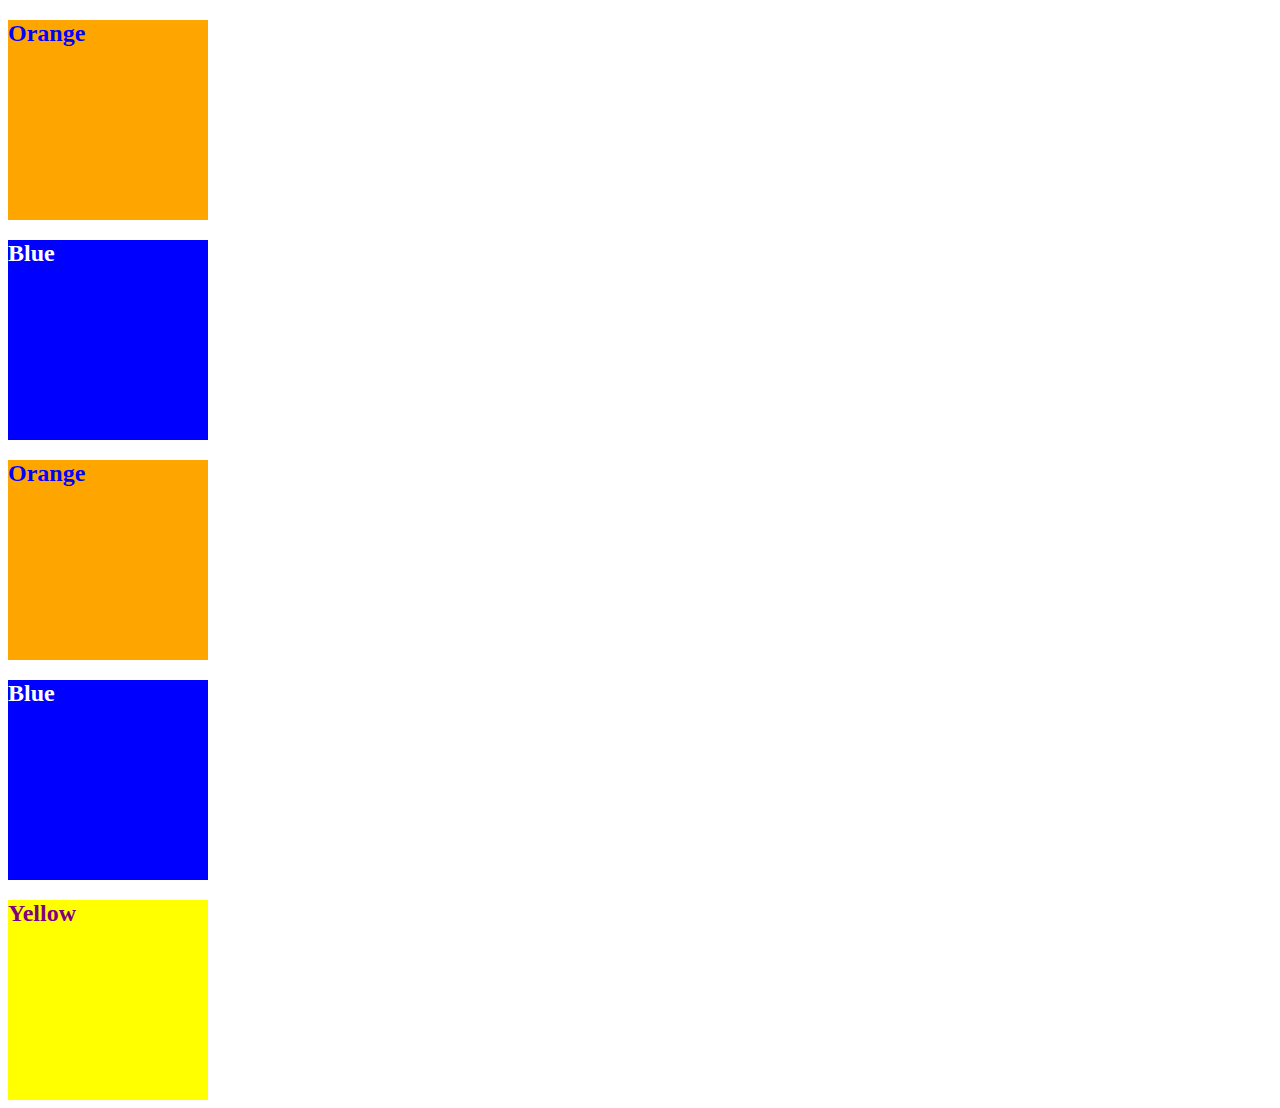
<file: 01-HTML-Git-CSS/01-Activities/09-Ins_CSS-color/index.html>
<!DOCTYPE html>
<html lang="en-US">
  <head>
    <meta charset="UTF-8">
    <meta name="viewport" content="width=device-width, initial-scale=1.0">
    <!-- The href attribute points to the relative path of the stylesheet-->
    <link rel="stylesheet" href="./assets/css/style.css">
    <title>Color</title>
  </head>

  <body>
    <!--Class attributes added for styling -->
    <section class="box box-orange">
      <h2>Orange</h2>
    </section>

    <section class="box box-blue">
      <h2>Blue</h2>
    </section>

    <section class="box box-orange">
      <h2>Orange</h2>
    </section>
   
    <section class="box box-blue">
      <h2>Blue</h2>
    </section>

    <!--id attribute added for styling-->
    <section class="box" id="box-yellow">
      <h2>Yellow</h2>
    </section>
  </body>

</html>
</file>
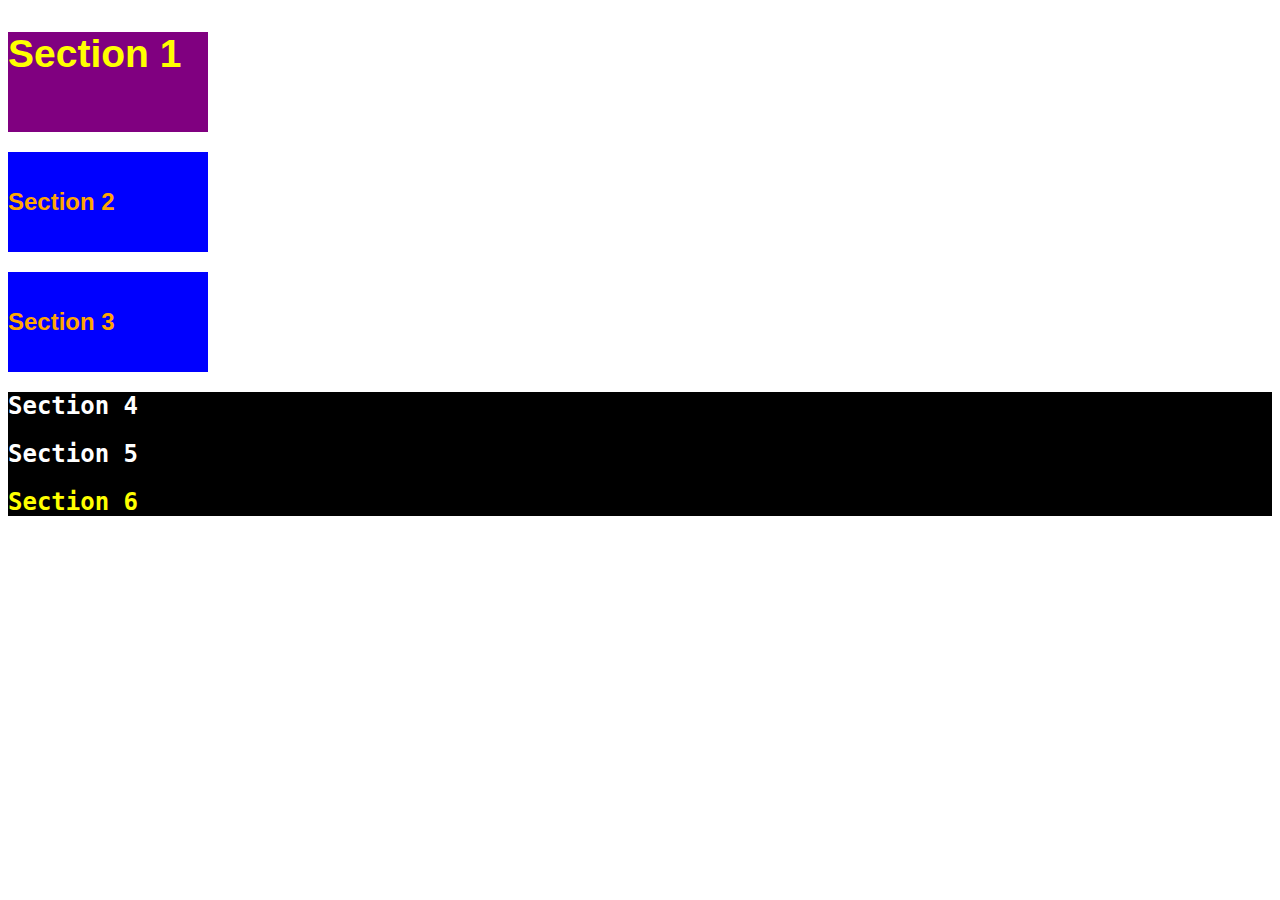
<file: 01-HTML-Git-CSS/01-Activities/11-Ins_CSS-units-font/index.html>
<!DOCTYPE html>
<html lang="en-us">

  <head>
    <meta charset="UTF-8">
    <title>Student Bio</title>
    <link rel="stylesheet" type="text/css" href="./assets/css/style.css">
  </head>

  <body>
    <section class="box" id="section-1">
      <h2>Section 1</h2>
    </section>

    <section class="box section-blue">
      <h2>Section 2</h2>
    </section>

    <section class="box section-blue">
      <h2>Section 3</h2>
    </section>

    <div class="container">
      <section>
        <h2>Section 4</h2>
      </section>
  
      <section>
        <h2>Section 5</h2>
      </section>
  
      <section id="section-6">
        <h2>Section 6</h2>
      </section>
    </div>
  </body>

</html>
</file>
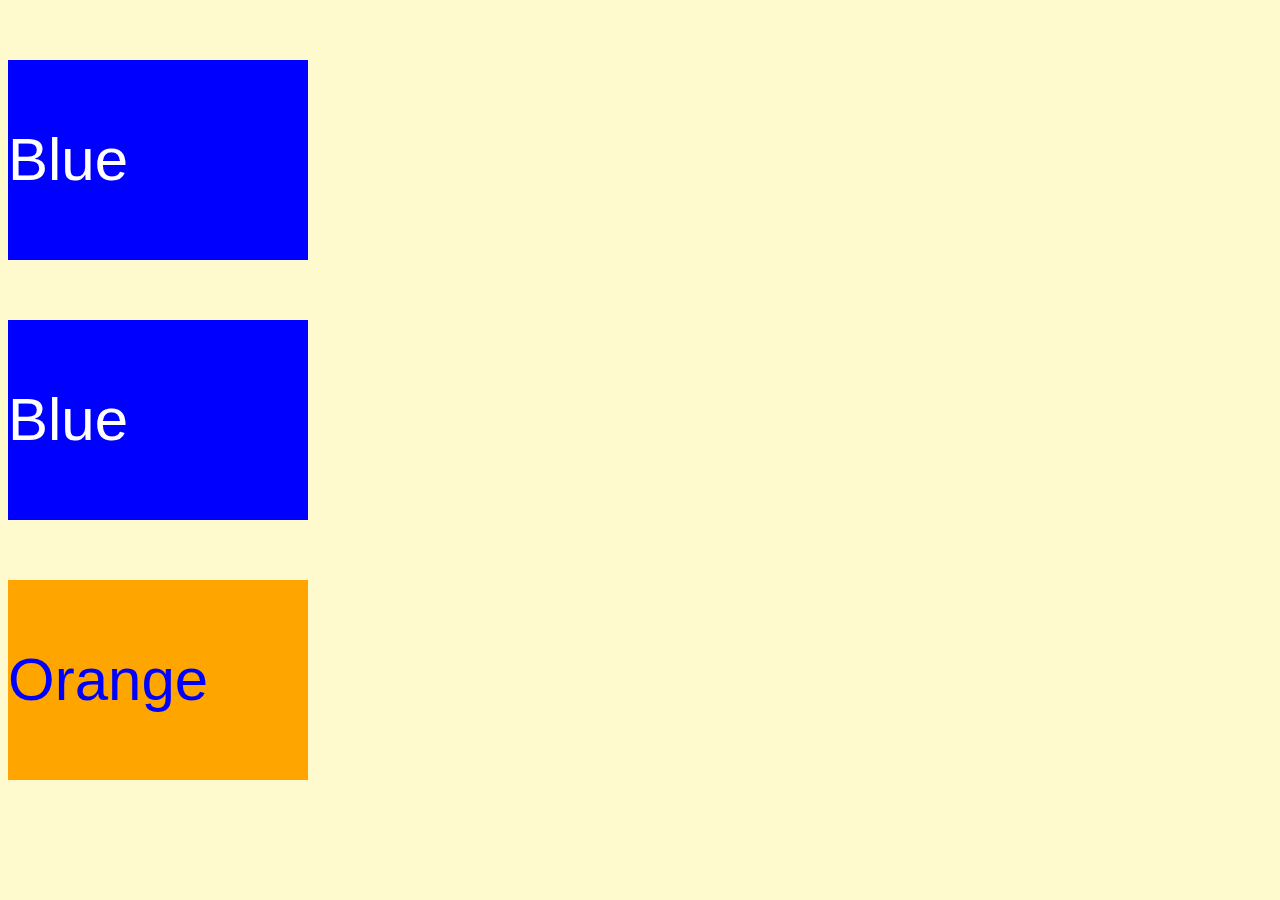
<file: 01-HTML-Git-CSS/01-Activities/13-Ins_CSS-selectors/index.html>
<!DOCTYPE html>
<html lang="en">
  <head>
    <meta charset="UTF-8">
    <meta name="viewport" content="width=device-width, initial-scale=1.0">
    <link rel="stylesheet" type="text/css" href="./assets/css/style.css">
    <title>Selectors</title>
  </head>

  <body>
    <section class="box-blue">
      <p>Blue</p>
    </section>

    <section class="box-blue">
      <p>Blue</p>
    </section>

    <section id="box-orange">
      <p>Orange</p>
    </section>
  </body>

</html>
</file>
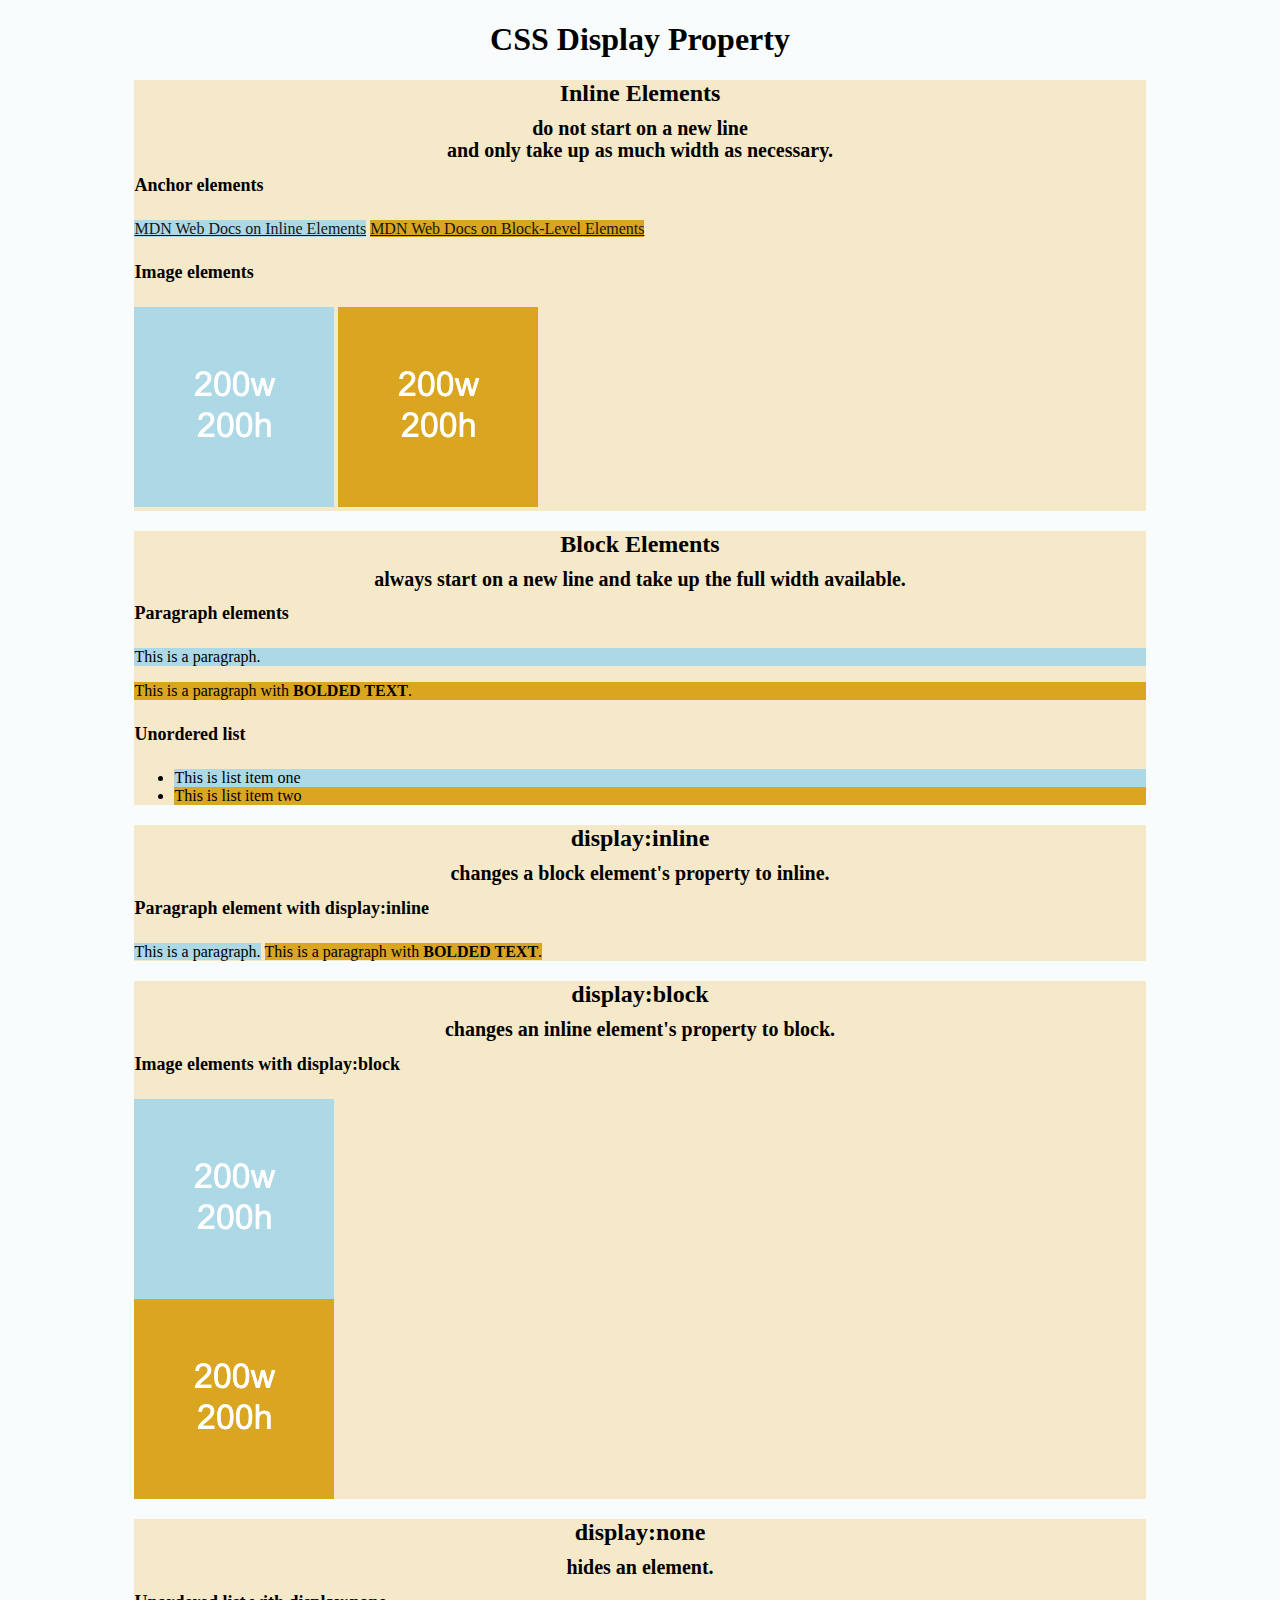
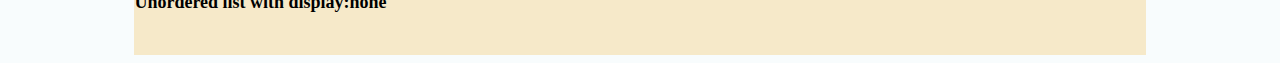
<file: 01-HTML-Git-CSS/01-Activities/15-Ins_HTML-display/index.html>
<!DOCTYPE html>
<html lang="en-US">

  <head>
    <meta charset="UTF-8">
    <title>HTML Display</title>
    <link rel="stylesheet" href="./assets/css/style.css">
  </head>

  <body>
    <header>
      <!-- Headers -->
      <h1>CSS Display Property</h1>
    </header>

    <section>
      <h2>Inline Elements</h2>
      <h3>do not start on a new line</h3>
      <h3>and only take up as much width as necessary.</h3>
      <!--Anchor elements <a> are inline elements-->
      <h4>Anchor elements</h4>
      <a class="first-element" href="https://developer.mozilla.org/en-US/docs/Web/HTML/Inline_elements">MDN Web Docs on Inline Elements</a>
      <a class="second-element" href="https://developer.mozilla.org/en-US/docs/Web/HTML/Block-level_elements">MDN Web Docs on Block-Level Elements</a>
      <!--Images <img> are inline elements-->
      <h4>Image elements</h4>
      <img class="first-element" src="./assets/images/image-1.png" alt="box with text reading 200w 200h"/>
      <img class="second-element" src="./assets/images/image-2.png" alt="box with text reading 200w 200h"/>
    </section>

    <section>
      <h2>Block Elements</h2>
      <h3>always start on a new line and take up the full width available.</h3>
      <!--Paragraph <p> elements are block elements-->
      <h4>Paragraph elements</h4>
      <p class="first-element">This is a paragraph.</p>
      <p class="second-element">This is a paragraph with <strong>BOLDED TEXT</strong>.</p>
       <!--Unordered lists are block elements-->
      <h4>Unordered list</h4>
      <ul>
        <li class="first-element" >This is list item one</li>
        <li class="second-element" >This is list item two</li>
      </ul>
    </section>

    <section>
      <h2>display:inline</h2>
      <h3>changes a block element's property to inline.</h3>
      <h4>Paragraph element with display:inline</h4>
      <p class="first-element display-inline">This is a paragraph.</p>
      <p class="second-element display-inline">This is a paragraph with <strong>BOLDED TEXT</strong>.</p>
    </section>

    <section>
      <h2>display:block</h2>
      <h3>changes an inline element's property to block.</h3>
      <h4>Image elements with display:block</h4>
      <img class="first-element display-block" src="./assets/images/image-1.png" alt="box with height and width text"/>
      <img class="second-element display-block" src="./assets/images/image-2.png" alt="box with height and width text"/>  
    </section>

    <section>
      <h2>display:none</h2>
      <h3>hides an element.</h3>
      <h4>Unordered list with display:none</h4>
      <ul class="display-none">
        <li>This is list item one</li>
        <li>This is list item two</li>
      </ul>
      <br>
    </section>

  </body>

</html>
</file>
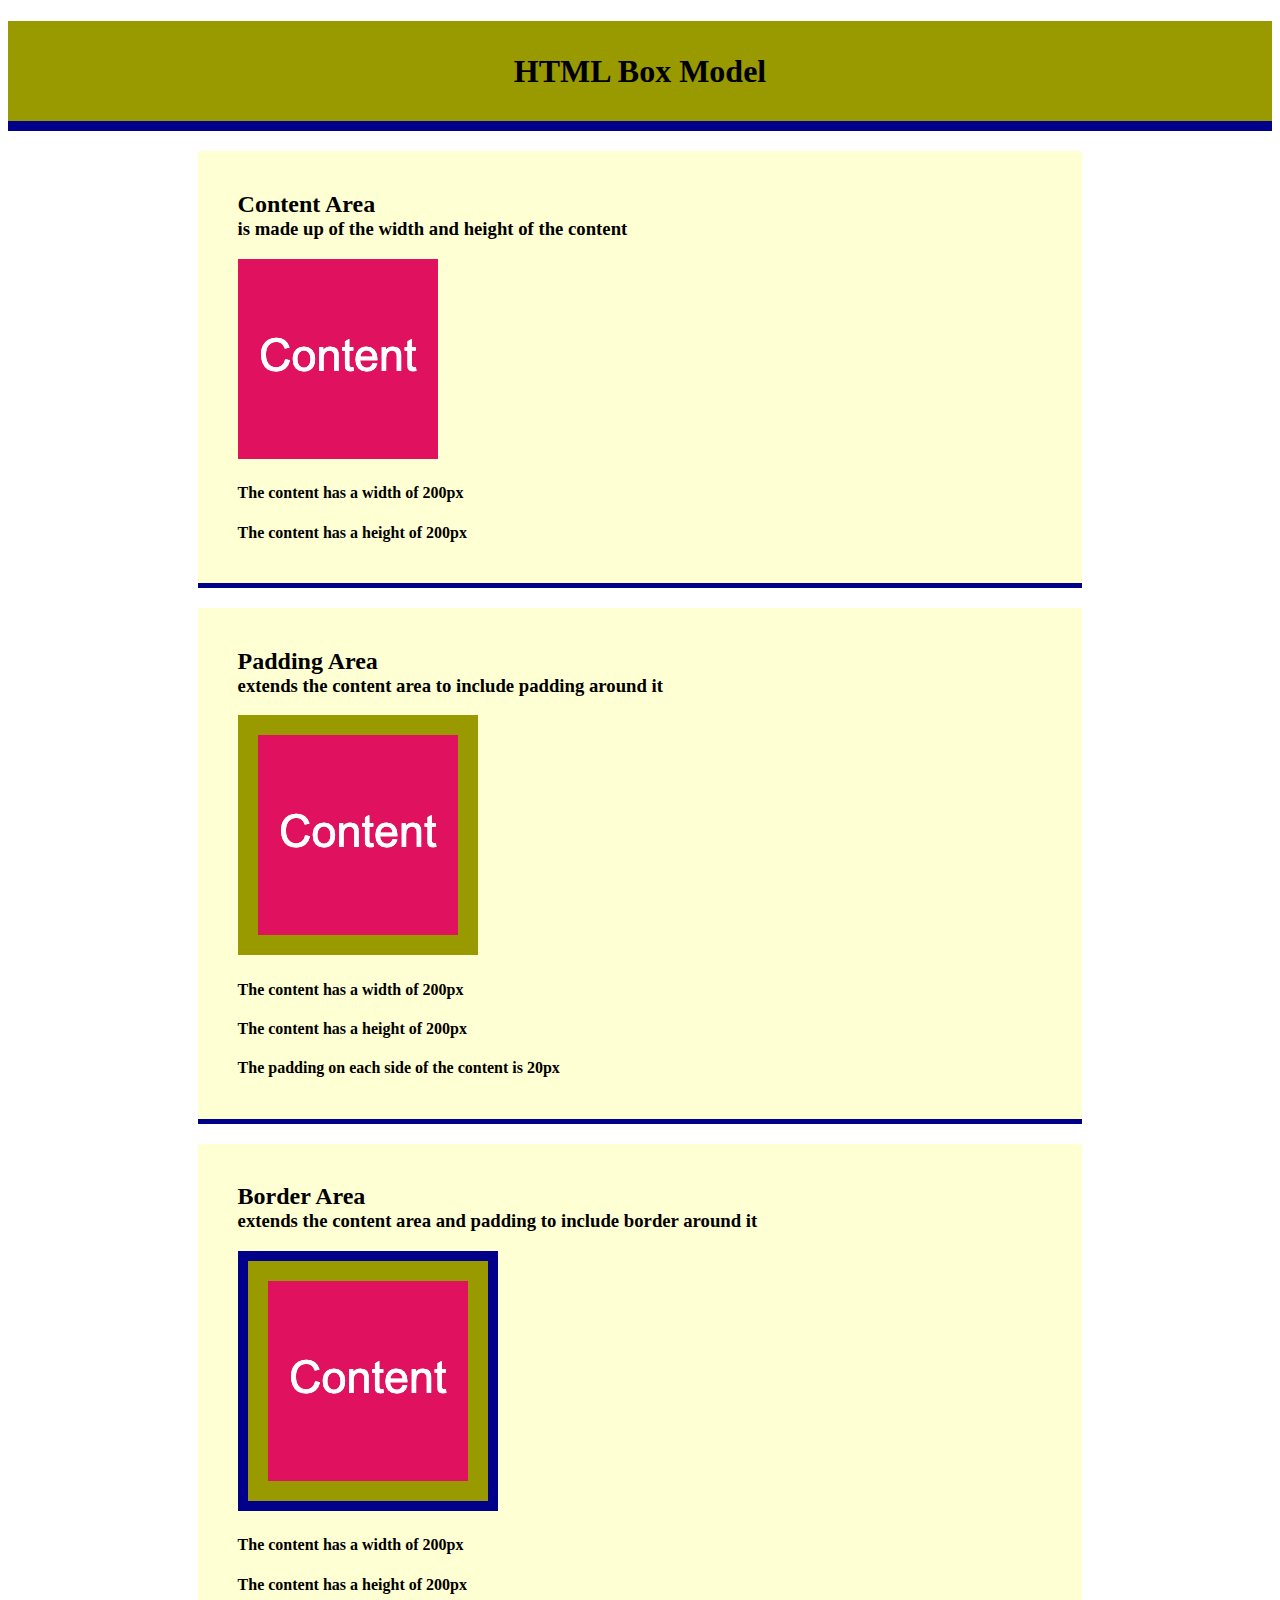
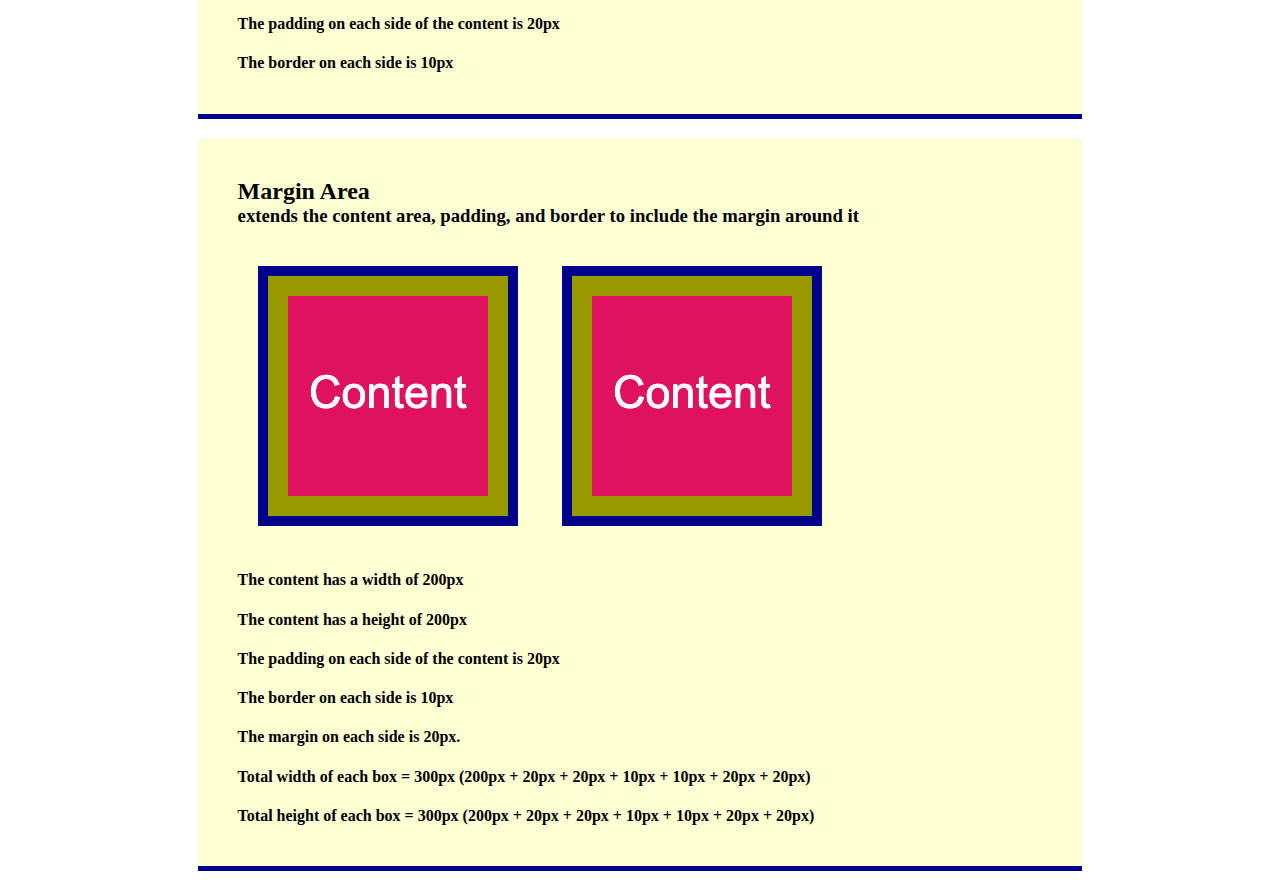
<file: 01-HTML-Git-CSS/01-Activities/17-Ins_CSS-box-model/index.html>
<!DOCTYPE html>
<html lang="en-US">

  <head>
    <meta charset="UTF-8">
    <title>CSS Box Model</title>
    <link rel="stylesheet" href="./assets/css/style.css">
  </head>

  <body>
    <header>
      <h1>HTML Box Model</h1>
    </header>
    
    <section>
      <div class="example-box">
        <h2>Content Area</h2>
        <h3>is made up of the width and height of the content</h3>
        <img src="./assets/images/image-1.png" alt="box with number 1"/>
        <h4>The content has a width of 200px</h4>
        <h4>The content has a height of 200px</h4>
      </div>
    </section>

    <section>
      <div class="example-box">
        <h2>Padding Area</h2>
        <h3>extends the content area to include padding around it</h3>
        <img class="image-padding" src="./assets/images/image-1.png" alt="box with number 1"/>
        <h4>The content has a width of 200px</h4>
        <h4>The content has a height of 200px</h4>
        <h4>The padding on each side of the content is 20px</h4>
      </div>
    </section>

    <section>
      <div class="example-box">
        <h2>Border Area</h2>
        <h3>extends the content area and padding to include border around it</h3>
        <img class="image-padding image-border" src="./assets/images/image-1.png" alt="box with number 1"/>
        <h4>The content has a width of 200px</h4>
        <h4>The content has a height of 200px</h4>
        <h4>The padding on each side of the content is 20px</h4>
        <h4>The border on each side is 10px</h4>
      </div>
    </section>

    <section>
      <div class="example-box">
        <h2>Margin Area</h2>
        <h3>extends the content area, padding, and border to include the margin around it</h3>
        <img class="image-padding image-border image-margin" src="./assets/images/image-1.png" alt="box with number 1"/>
        <img class="image-padding image-border image-margin" src="./assets/images/image-1.png" alt="box with number 1"/>
        <h4>The content has a width of 200px</h4>
        <h4>The content has a height of 200px</h4>
        <h4>The padding on each side of the content is 20px</h4>
        <h4>The border on each side is 10px</h4>
        <h4>The margin on each side is 20px.</h4>
        <h4>Total width of each box = 300px (200px + 20px + 20px + 10px + 10px + 20px + 20px)</h4>
        <h4>Total height of each box = 300px (200px + 20px + 20px + 10px + 10px + 20px + 20px)</h4>
      </div>
    </section>
      
  </body>

</html>
</file>
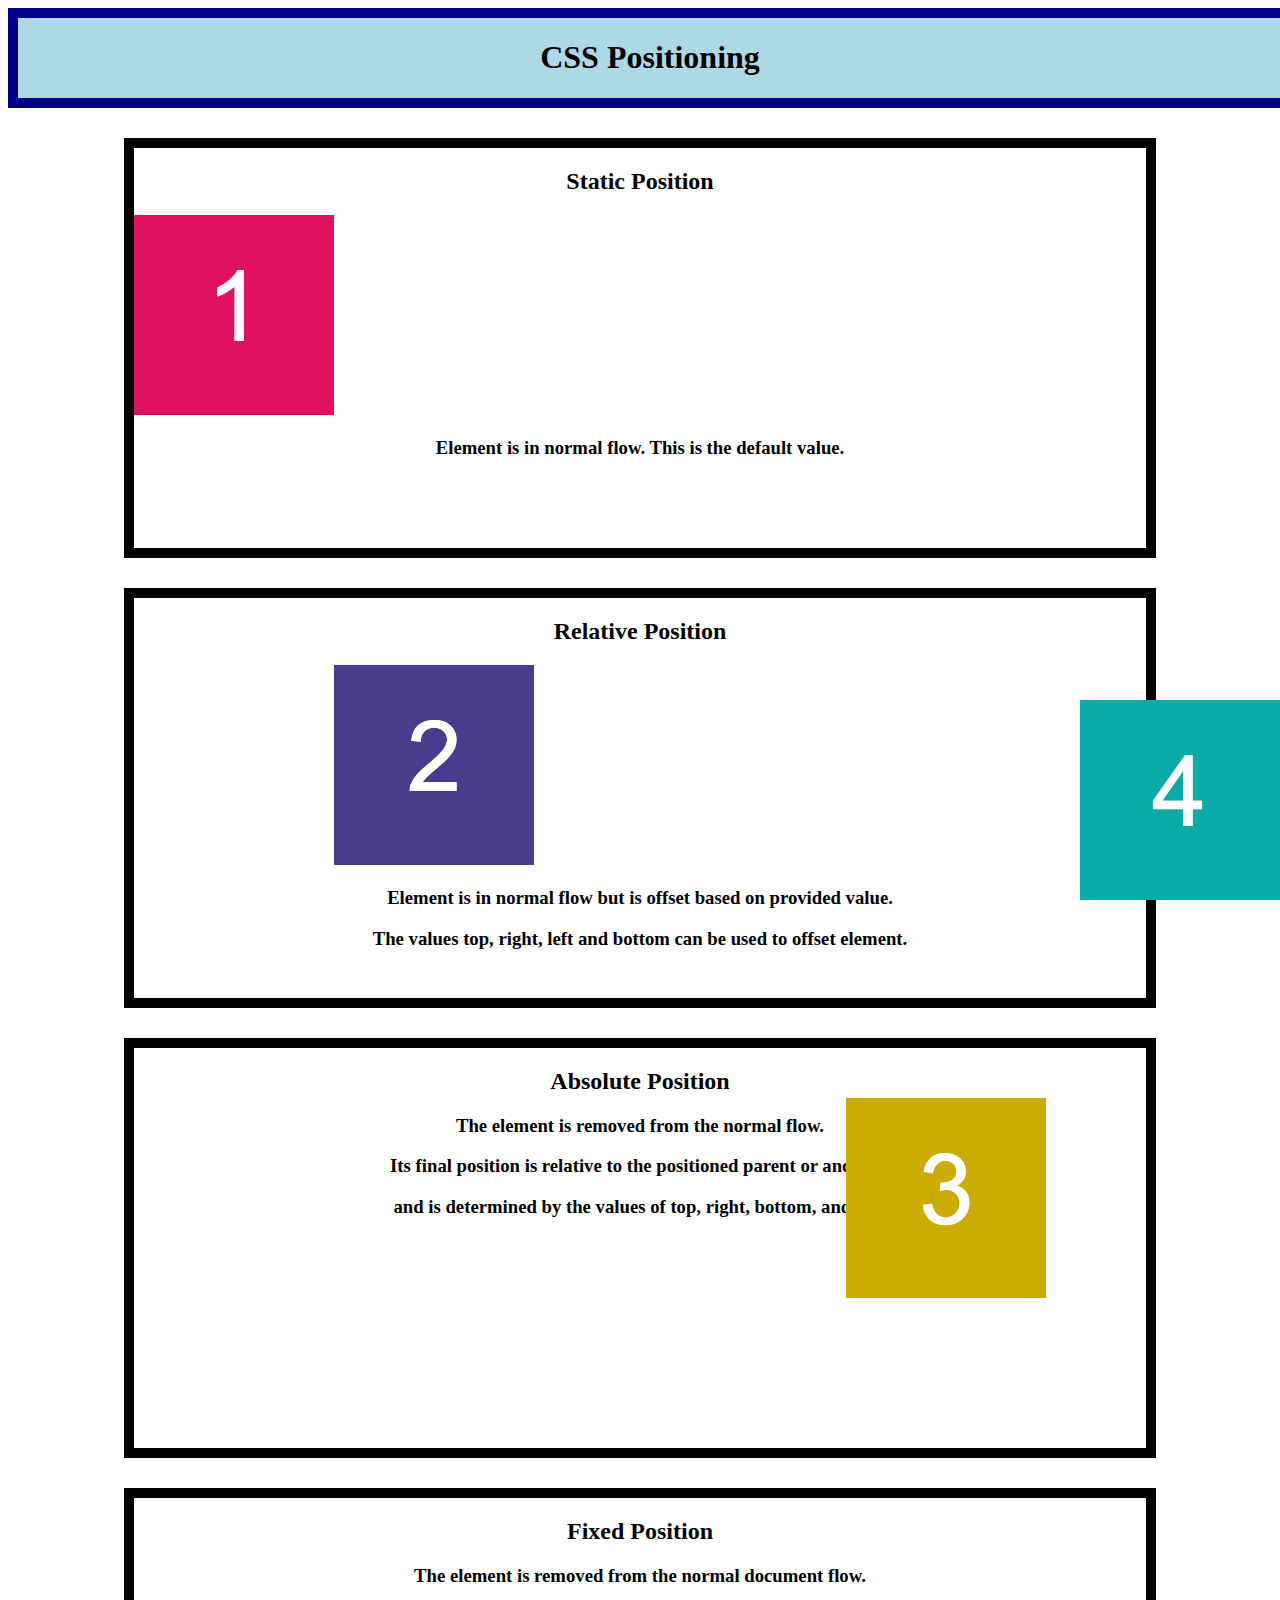
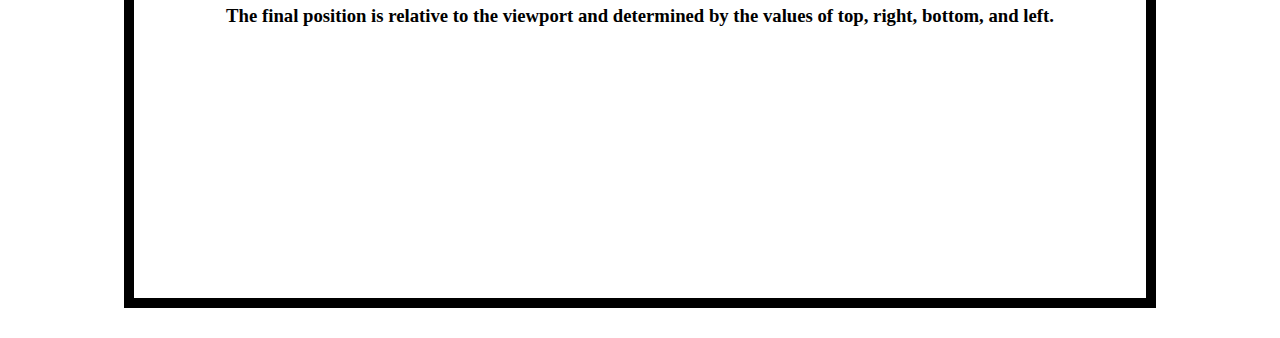
<file: 01-HTML-Git-CSS/01-Activities/19-Ins_CSS-positioning/index.html>
<!DOCTYPE html>
<html lang="en-US">
  <head>
    <meta charset="UTF-8">
    <meta name="viewport" content="width=device-width, initial-scale=1.0">
    <link rel="stylesheet" href="./assets/css/style.css">
    <title>CSS Positioning</title>
  </head>

  <body>
    <header>
      <h1>CSS Positioning</h1>
    </header>

    <section>
      <h2>Static Position</h2>
      <img src="./assets/images/image-1.png" alt="box with number 1"/>
      <h3>Element is in normal flow. This is the default value.</h3>
    </section>

    <section>
      <h2>Relative Position</h2>
      <img id="relative-box" src="./assets/images/image-2.png" alt="box with number 2"/>
      <h3>Element is in normal flow but is offset based on provided value.</h3>
      <h3>The values top, right, left and bottom can be used to offset element.</h3>
    </section>

    <section id="absolute-section">
      <h2>Absolute Position</h2>
      <img id="absolute-box" src="./assets/images/image-3.png" alt="box with number 3"/>
      <h3>The element is removed from the normal flow.</h3>
      <h3>Its final position is relative to the positioned parent or ancestor</h3>
      <h3>and is determined by the values of top, right, bottom, and left.</h3>
    </section>

    <section>
      <h2>Fixed Position</h2>
      <img id="fixed-box" src="./assets/images/image-4.png" alt="box with number 4">
      <h3>The element is removed from the normal document flow.</h3>
      <h3>The final position is relative to the viewport and determined by the values of top, right, bottom, and left. </h3>
    </section>
  </body>

</html>
</file>
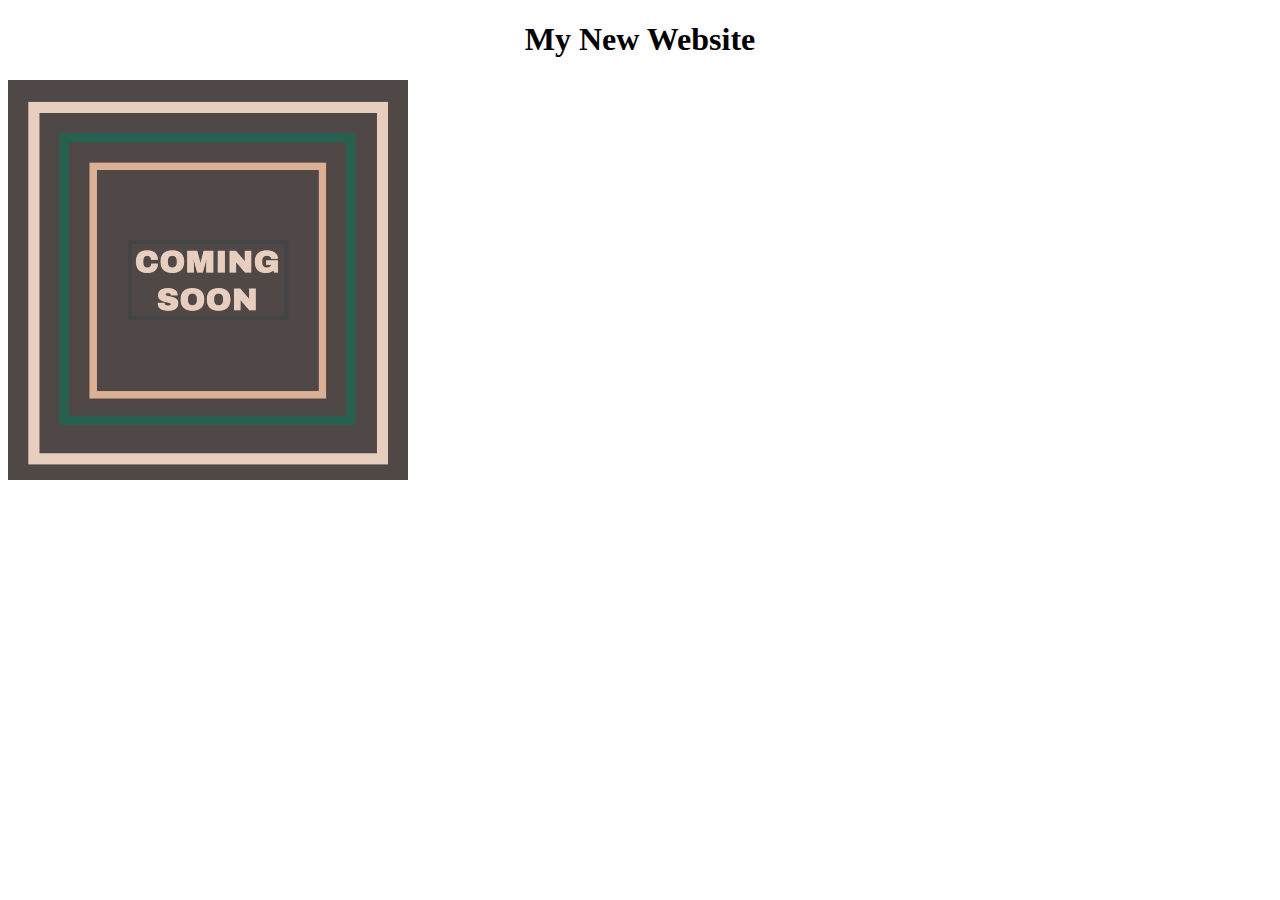
<file: 01-HTML-Git-CSS/01-Activities/22-Stu_Mini-Project/index.html>
<!DOCTYPE html>
<html lang="en">
<head>
    <meta charset="UTF-8">
    <meta name="viewport" content="width=device-width, initial-scale=1.0">
    <title>Document</title>
    <h1 align="center">My New Website</h1>
    
</head>
<body>
    <img src="assets/image-1.png" alt="Coming Soon">
</body>
</html>
</file>
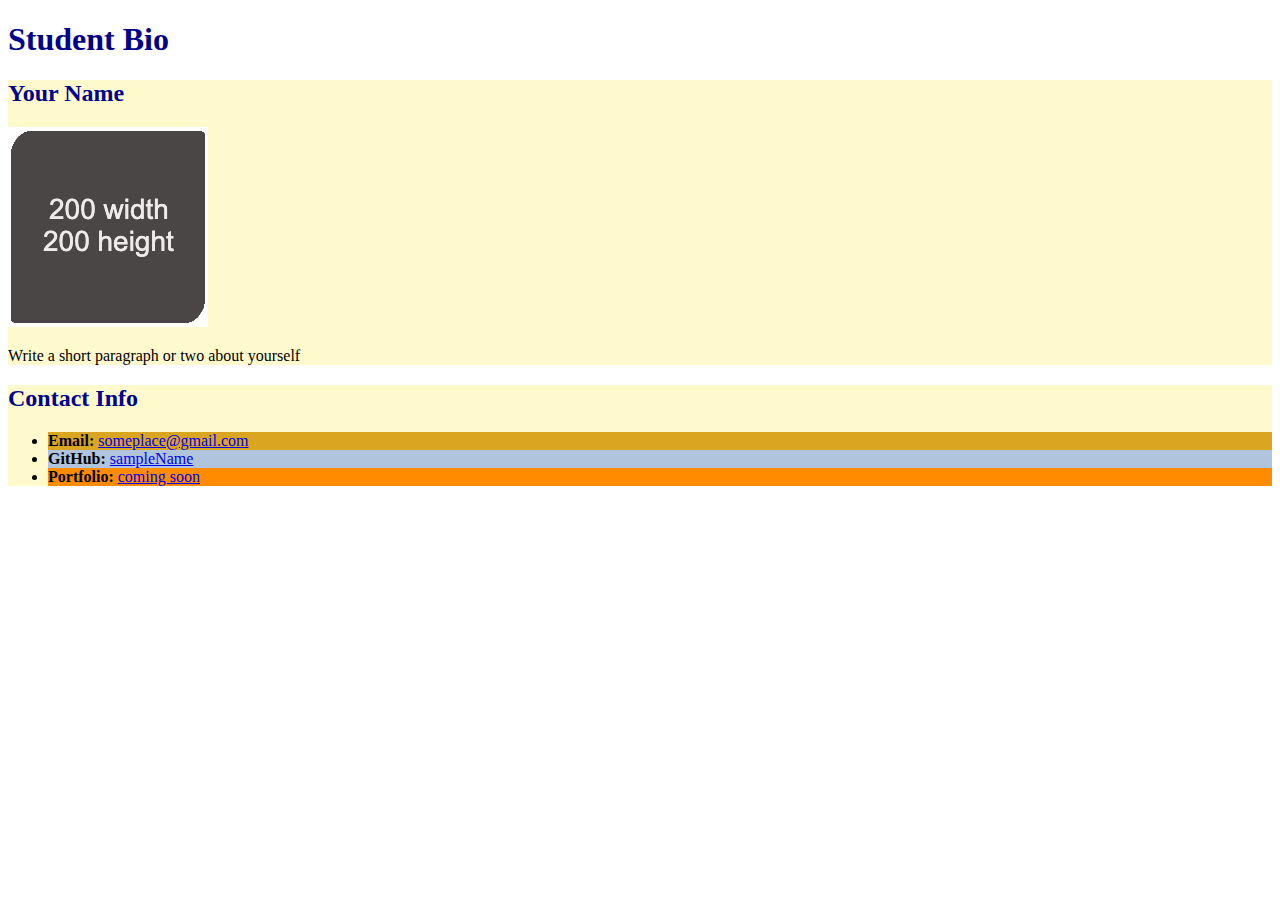
<file: 01-HTML-Git-CSS/01-Activities/08-Stu_Attributes/Solved/index.html>
<!DOCTYPE html>
<html lang="en-US">
  <head>
    <meta charset="UTF-8" />
    <title>Student Bio With Attributes</title>
    <!-- Link to stylesheet using rel and href attributes -->
    <link rel="stylesheet" href="./assets/css/style.css" />
  </head>

  <body>
    <header>
      <h1 class="title">Student Bio</h1>
    </header>

    <!--The lesson class is assigned to the section-->
    <section class="lesson">
      <h2 class="title">Your Name</h2>
      <!--Image using src to point to relative path and descriptive alt attributes-->
      <img
        src="./assets/images/image-1.jpg"
        alt="Placeholder image with text 200 width and 200 height "
      />
      <p>Write a short paragraph or two about yourself</p>
    </section>

    <!--The lesson class is assigned to the section-->
    <section class="lesson">
      <h2 class="title">Contact Info</h2>
      <ul>
        <!--id attributes to provide unique identifier for element-->
        <li id="email">
          <strong>Email:</strong> <a href="#">someplace@gmail.com</a>
        </li>
        <li id="github"><strong>GitHub:</strong> <a href="#">sampleName</a></li>
        <li id="portfolio">
          <strong>Portfolio:</strong> <a href="#">coming soon</a>
        </li>
      </ul>
    </section>
  </body>
</html>
</file>
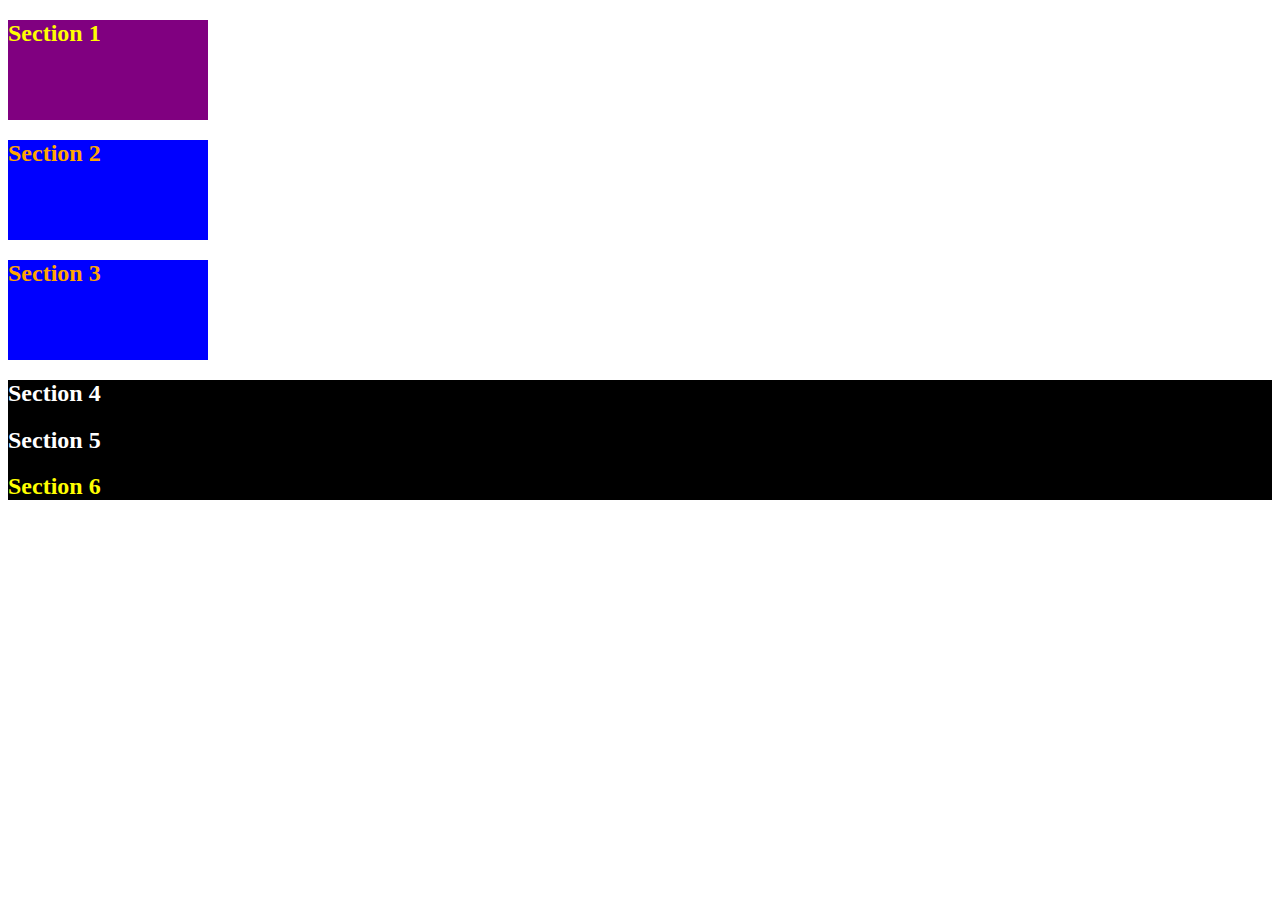
<file: 01-HTML-Git-CSS/01-Activities/10-Stu_CSS-color/Solved/index.html>
<!DOCTYPE html>
<html lang="en-US">

  <head>
    <meta charset="UTF-8">
    <title>Colors</title>
    <link rel="stylesheet" type="text/css" href="./assets/css/style.css">
  </head>

  <body>
    <section class="lesson" id="section-1">
      <h2>Section 1</h2>
    </section>

    <section class="lesson section-blue">
      <h2>Section 2</h2>
    </section>

    <section class="lesson section-blue">
      <h2>Section 3</h2>
    </section>

    <div class="container">
      <section>
        <h2>Section 4</h2>
      </section>
  
      <section>
        <h2>Section 5</h2>
      </section>
  
      <section id="section-6">
        <h2>Section 6</h2>
      </section>
    </div>
  </body>

</html>
</file>
<file: 01-HTML-Git-CSS/01-Activities/09-Ins_CSS-color/assets/css/style.css>
.box {
  /*Sets the height and width of the section */
  width: 200px;
  height: 200px
}

.box-blue {
  /* Sets font color */
  color: white;
  /* Sets background color */
  background-color: #0000ff;
}

.box-orange {
  /* Uses hex codes to define color */
  color: #0000ff;
  background-color: #ffa500;
}

#box-yellow {
  /* Uses predefined colors to define color */
  color: purple;
  background-color: yellow;
};
</file>
<file: 01-HTML-Git-CSS/01-Activities/11-Ins_CSS-units-font/assets/css/style.css>
.box {
  width: 200px;
  height: 100px;
  /* Font-family property specifies a list of fonts to be used in order of priority */
  font-family: "Comic Sans MS", cursive, sans-serif;
}

.section-blue {
  /* Line-height property sets the distance between lines of text */
  line-height: 100px;
  color: #ffa500;
  background-color: #0000FF;
}
  
.container {
  font-family: "Lucida Console", Monaco, monospace;
  color: white;
  background-color: black;
}

#section-1 {
  /* Font-size property sets the size of a font */
  font-size: 26px;
  color: #ffff00;
  background-color: #800080;
}

#section-6 {
  color: #ffff00;
}
</file>
<file: 01-HTML-Git-CSS/01-Activities/13-Ins_CSS-selectors/assets/css/style.css>
/* Universal Selector */
* {
  font-family: "Lucida Sans Unicode", "Lucida Grande", sans-serif;
}

/* Element Selectors select all of that element type */
body {
  background-color: lemonchiffon;
}

section {
  height: 200px;
  width: 300px;
}

p {
  font-size: 60px;
  line-height: 200px;
}

/* Class Selectors select all elements with that class */
.box-blue {
  color: white;
  background-color: blue;
}

/* Id Selectors are unique a unique id to identify an element */
#box-orange {
  color: blue;
  background-color: orange;
}
</file>
<file: 01-HTML-Git-CSS/01-Activities/15-Ins_HTML-display/assets/css/style.css>
body {
  background-color: #f8fcfd;
}

h1,
h2,
h3 {
  text-align: center;
}

h3 {
  font-size: 20px;
  line-height: 2px;
}

h4 {
  font-size: 18px;
}

a {
  font-size: 16px;
  color: #181510;
}

section {
  margin: 0 auto;
  width: 80%;
  background-color: #f6e9c9;
}

.first-element {
  background-color: lightblue;
}

.second-element {
  background-color: goldenrod;
}

/* Sets display of all elements with class selector to block */
.display-block {
  display: block;
}

/* Sets display of all elements with class selector to inline */
.display-inline {
  display: inline;
}

/* Sets display of all elements with class selector to inline */
.display-none {
  display: none;
}
</file>
<file: 01-HTML-Git-CSS/01-Activities/17-Ins_CSS-box-model/assets/css/style.css>
header {
  height: 100px;
  width: 100%;
  /* Sets border to bottom only */
  border-bottom: 10px solid darkblue;
  background-color: #999900;
}

section {
  width: 70%;
  /* Sets top and bottom margin to 20px. Auto will center element */
  margin: 20px auto;
  border-bottom: 5px solid darkblue;
  background-color: #ffffd4;
}

h1 {
  text-align: center;
  line-height: 100px;
}

h2 {
  /* Sets bottom margin to 0 */
  margin-bottom: 0;
}

h3 {
  /* Sets top margin to 0 */
  margin-top: 0;
}

.example-box {
  /* Shortcut method sets top and bottom padding to 20px and left and right to 40px */
  padding: 20px 40px;
}

.image-padding {
  /* Sets padding on all sides to 20px */
  padding: 20px;
  background-color: #999900;
}

.image-border {
  /* Sets border on all sides */
  border: 10px solid darkblue;
}

.image-margin {
  /* Sets all sides to 20px */
  margin: 20px;
}
</file>
<file: 01-HTML-Git-CSS/01-Activities/19-Ins_CSS-positioning/assets/css/style.css>
h1,
h2,
h3 {
  text-align: center;
}

header {
  width: 100%;
  border: 10px solid darkblue;
  background-color: lightblue;
}

section {
  height: 400px;
  width: 80%;
  margin: 30px auto;
  border: 10px solid black;
}

/* Relative positioning */
#relative-box {
  position: relative;
  left: 200px;
}

/* Absolute positioning */
#absolute-section {
  position: relative;
}

#absolute-box {
  position: absolute;
  top: 50px;
  right: 100px;
}

/* Fixed positioning */
#fixed-box {
  position: fixed;
  bottom: 0;
  right: 0;
}
</file>
<file: 01-HTML-Git-CSS/01-Activities/08-Stu_Attributes/Solved/assets/css/style.css>
.lesson {
  background-color: lemonchiffon;
}

.title {
  color: darkblue;
}

#email {
  background-color: goldenrod;
}

#github {
  background-color: lightsteelblue;
}

#portfolio {
  background-color: darkorange;
}
</file>
<file: 01-HTML-Git-CSS/01-Activities/10-Stu_CSS-color/Solved/assets/css/style.css>
.lesson {
  width: 200px;
  height: 100px;
}
/* Uses hex code to define color */
.section-blue {
  color: #ffa500;
  background-color: #0000FF;
}
 
/* Uses predefined colors */
.container {
  color: white;
  background-color: black;
}

/* Purple and yellow are example of high contrast colors */
#section-1 {
  color: #ffff00;
  background-color: #800080;
}

#section-6 {
  color: #ffff00;
}
</file>
